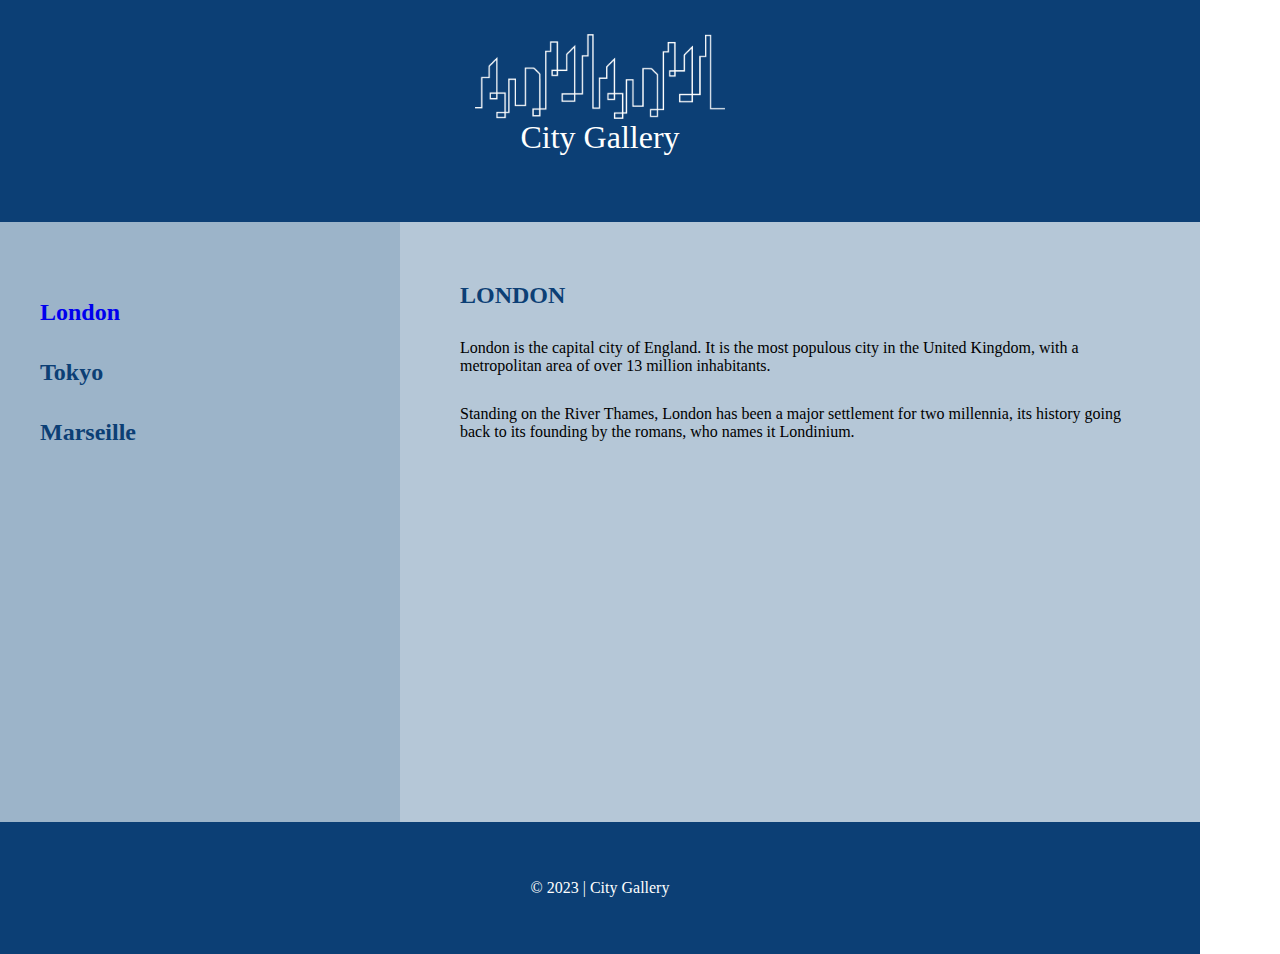
<file: index.html>
<!DOCTYPE html>
<html lang="en">
  <head>
    <meta charset="UTF-8" />
    <meta http-equiv="X-UA-Compatible" content="IE=edge" />
    <meta name="viewport" content="width=device-width, initial-scale=1.0" />
    <title>Document</title>

    <link
      rel="stylesheet"
      media="only screen and (max-width: 500px)"
      href="./src/css/_style-mobile.css"
    />
    <link
      rel="stylesheet"
      media="only screen and (min-width: 1000px)"
      href="./src/css/style.css"
    />
  </head>
  <body>
    <header>
      <div class="logo">
        <a href="./index.html">
          <img
            class="img-logo"
            src="./src/img/city-gallery-logo.svg"
            alt="city-gallery-logo"
          />
        </a>
        <a href="./index.html">
          <p class="title">City Gallery</p>
        </a>
      </div>
    </header>
    <content>
      <nav>
        <div class="city">
          <a href="./london.html">London</a>
          <a>Tokyo</a>
          <a>Marseille</a>
        </div>
      </nav>
      <main>
        <h1>London</h1>
        <p>
          London is the capital city of England. It is the most populous city in
          the United Kingdom, with a metropolitan area of over 13 million
          inhabitants.
        </p>
        <p>
          Standing on the River Thames, London has been a major settlement for
          two millennia, its history going back to its founding by the romans,
          who names it Londinium.
        </p>
        
      </main>
    </content>
    <footer>
      <div class="footer">&#169; 2023 | City Gallery</div>
    </footer>
  </body>
</html>
</file>
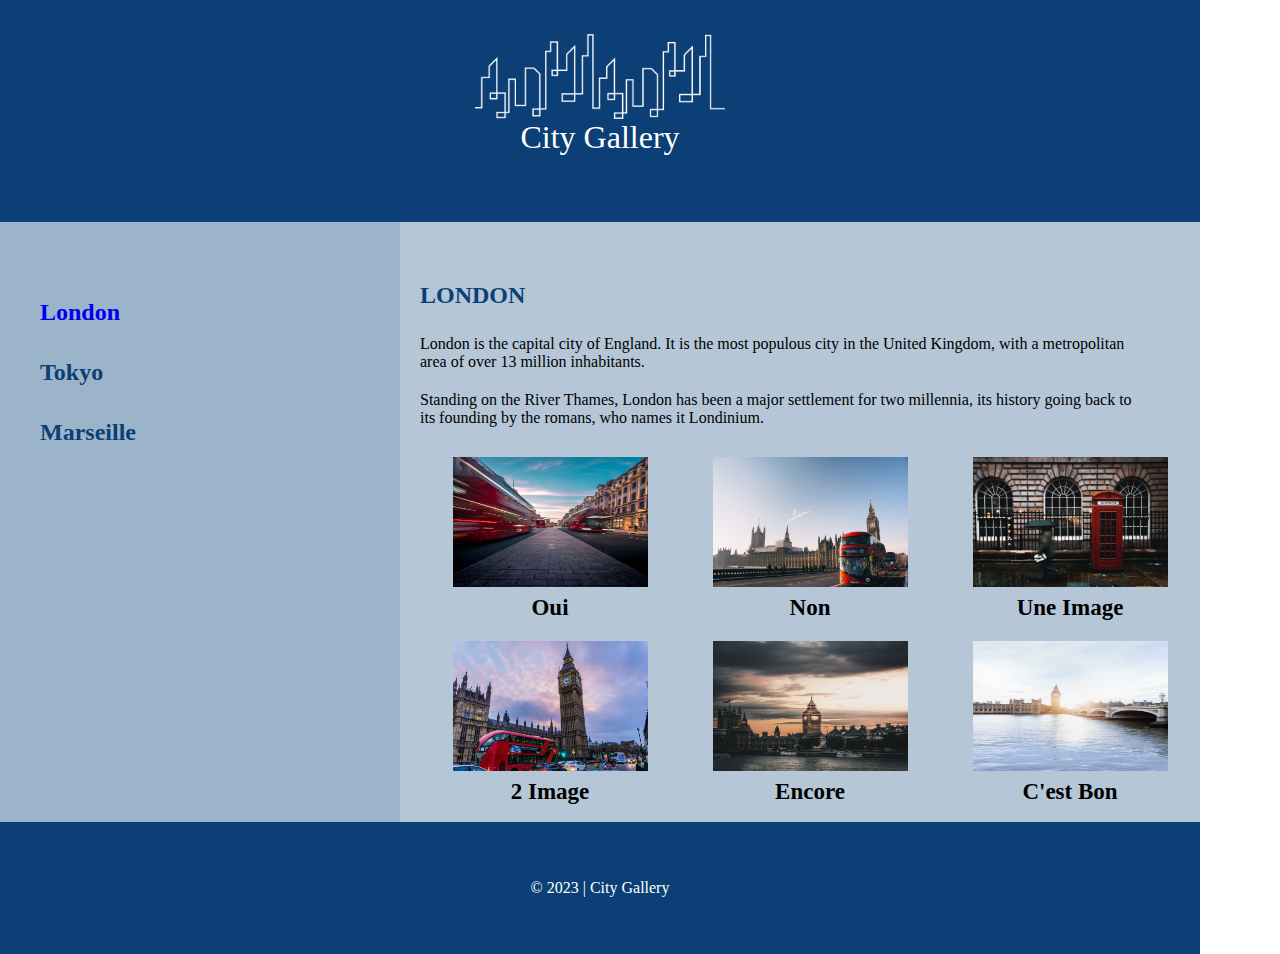
<file: london.html>
<!DOCTYPE html>
<html lang="en">
  <head>
    <meta charset="UTF-8" />
    <meta http-equiv="X-UA-Compatible" content="IE=edge" />
    <meta name="viewport" content="width=device-width, initial-scale=1.0" />
    <title>Document</title>
    <link
      rel="stylesheet"
      media="only screen and (max-width: 500px)"
      href="./src/css/_style-mobile.css"
    />
    <link
      rel="stylesheet"
      media="only screen and (min-width: 1000px)"
      href="./src/css/style.css"
    />
    
  </head>
  <body>
    <header>
      <div class="logo">
        <a href="./index.html">
          <img
            class="img-logo"
            src="./src/img/city-gallery-logo.svg"
            alt="city-gallery-logo"
          />
        </a>
        <a href="./index.html">
          <p class="title">City Gallery</p>
        </a>
      </div>
    </header>
    <content>
      <nav>
        <div class="city">
          <a href="./london.html">London</a>
          <a>Tokyo</a>
          <a>Marseille</a>
        </div>
      </nav>
      <main>
        <div class="galery">
          <h1 class="title-galery">London</h1>
          <p class="p-galery">
            London is the capital city of England. It is the most populous city
            in the United Kingdom, with a metropolitan area of over 13 million
            inhabitants.
          </p>
          <p class="p-galery">
            Standing on the River Thames, London has been a major settlement for
            two millennia, its history going back to its founding by the romans,
            who names it Londinium.
          </p>
          <div class="galery-img-box">
            <div class="galery-img-box-text">
              <img class="galery-img" src="./src/img/img1.png" alt="image 1" />
              <p>oui</p>
            </div>
            <div class="galery-img-box-text">
              <img class="galery-img" src="./src/img/img2.png" alt="image 2" />
              <p>non</p>
            </div>
            <div class="galery-img-box-text">
              <img class="galery-img" src="./src/img/img3.png" alt="image 3" />
              <p>Une image</p>
            </div>
            <div class="galery-img-box-text">
              <img class="galery-img" src="./src/img/img4.png" alt="image 4" />
              <p>2 image</p>
            </div>
            <div class="galery-img-box-text">
              <img class="galery-img" src="./src/img/img5.png" alt="image 5" />
              <p>encore</p>
            </div>
            <div class="galery-img-box-text">
              <img class="galery-img" src="./src/img/img6.png" alt="image 6" />
              <p>C'est bon</p>
            </div>
          </div>
        </div>
      </main>
    </content>
    <footer>
      <div class="footer">&#169; 2023 | City Gallery</div>
    </footer>
  </body>
</html>
</file>
<file: src/css/_style-mobile.css>
@import "./_styleguide.css";
@import "./_footer.css";
@import "./_header.css";

body {
  margin: 0;
}

/* content */
content {
  margin: 0;
  padding: 0;
  display: flex;
  flex-direction: row wrap;
  min-height: 600px;
}

nav {
  display: flex;
  background-color: var(--nav);
  color: var(--text);
  width: 33.33%;
}

.city {
  flex-flow: column nowrap;
  justify-content: center;
  margin: auto;
  margin-top: 35px;
  line-height: 90px;
}
.city a{
    text-decoration: none;
    display: flex;
    flex-direction: column;
    font-size: 24px ;
    font-weight: 700;
    
  }

main {
  width: 66.66%;
  padding: 20px;
  background-color: var(--main);
  text-align: justify;
}

h1 {
  font-size: 24px;
  color: var(--text);
  text-transform: uppercase;
  margin-left: 60px;
  margin-top: 60px;
  align-items: center;
}

main p {
  margin: 30px 60px;
}

.galery-img-box {
  display: flex;
  flex-flow: row wrap;
  margin-left: 20px;
  max-height: fit-content;
  justify-content: space-around;
  
}

.galery-img-box-text,
.galery-img-box-text p {
  margin-top: 0px;
  margin-bottom: 0px;
  text-align: center;
  align-content: center;
  font-size: 23px;
  font-weight: 700;
  text-transform:capitalize;
}

.galery-img {
  flex-basis: calc(33.33% - 20px);
  margin: 20px;
  width: 195px;
  height: 130px;
  margin-bottom: 2Px;

}
</file>
<file: src/css/style.css>
@import "./_styleguide.css";
@import "./_header.css";
@import "./_footer.css";

html {
  max-width: 1200px;
}
body {
  margin: 0;
  max-width: 1200px;
}

/* content */
content {
  margin: 0;
  padding: 0;
  display: flex;
  flex-direction: row wrap;
  min-height: 600px;
  max-width: 1200px;
}

nav {
  background-color: var(--nav);
  color: var(--text);
  width: 400px;
}

.city {
  margin-left: 40px;
  margin-top: 60px;
  line-height: 60px;
  flex-wrap: wrap;
}

.city a {
  text-decoration: none;
  display: flex;
  flex-direction: column;
  font-size: 24px;
  font-weight: 700;
}

main {
  width: 800px;

  background-color: var(--main);
}

h1 {
  font-size: 24px;
  color: var(--text);
  text-transform: uppercase;
  margin-left: 60px;
  margin-top: 60px;
}

main p {
  margin: 30px 60px;
}

.galery {
  display: flex;
  flex-wrap: wrap;
  align-self: flex-start;
}

.title-galery {
  margin-left: 20px;
}

.p-galery {
  margin-left: 20px;
  flex-direction: column;
  align-items: flex-start;
  margin-top: 10px;
  margin-bottom: 10px;
}

.galery-img-box {
  display: flex;
  flex-flow: row wrap;
  margin-left: 20px;
  max-height: fit-content;
  justify-content: space-around;
}

.galery-img-box-text,
.galery-img-box-text p {
  margin-top: 0px;
  margin-bottom: 0px;
  text-align: center;
  align-content: center;
  font-size: 23px;
  font-weight: 700;
  text-transform: capitalize;
}

.galery-img {
  flex-basis: calc(33.33% - 20px);
  margin: 20px;
  width: 195px;
  height: 130px;
  margin-bottom: 2px;
}
</file>
